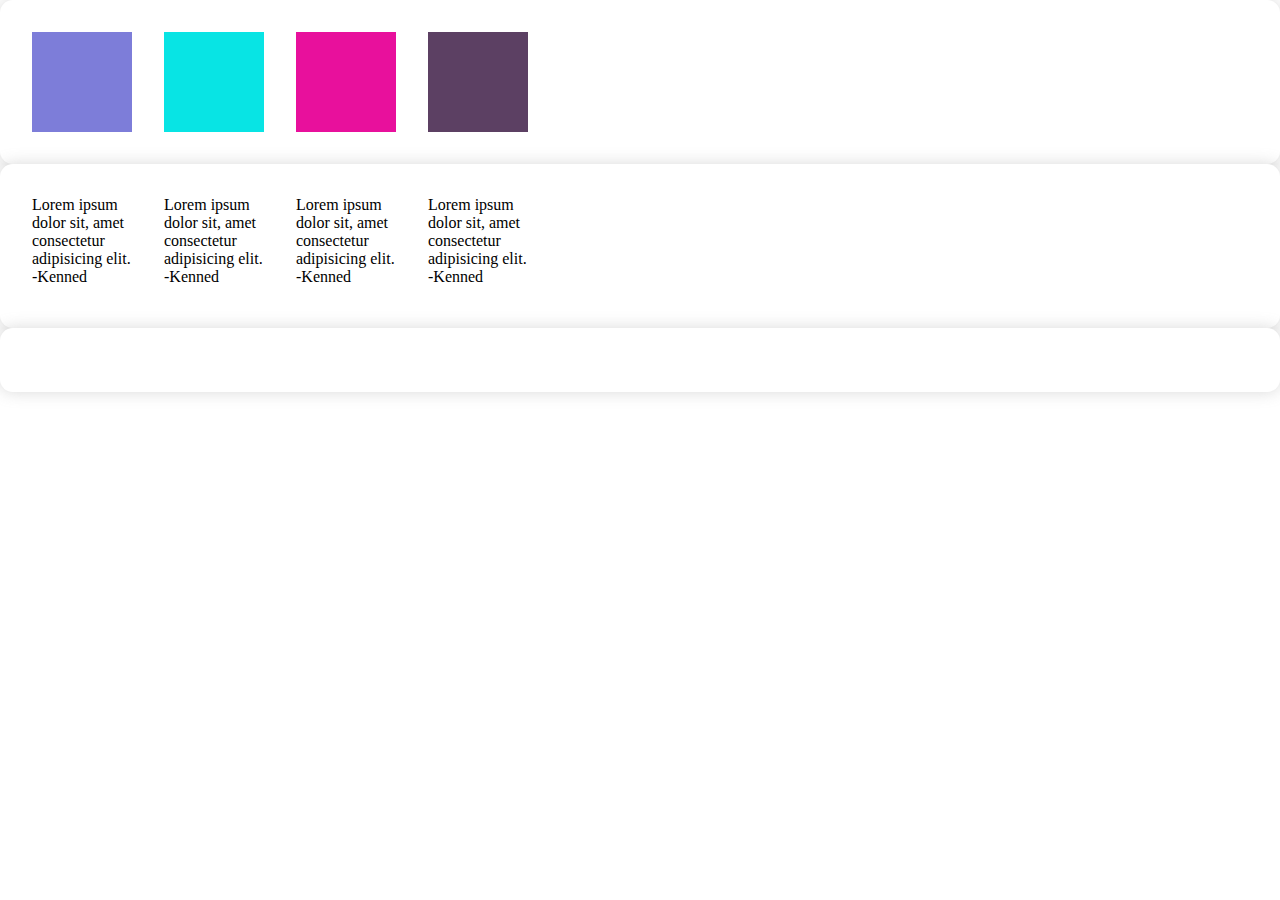
<file: index.html>
<!DOCTYPE html>
<html lang="pt-br">
<head>
    <meta charset="UTF-8">
    <meta http-equiv="X-UA-Compatible" content="IE=edge">
    <meta name="viewport" content="width=device-width, initial-scale=1.0">
    <title>Flexbor Tutorial</title>
    <link rel="stylesheet" href="style.css">
</head>
<body>
    <div class="container">
        <div class="items item1"></div>
        <div class="items item2"></div>
        <div class="items item3"></div>
        <div class="items item4"></div>
    </div>
    <div class="container">
        <div class="items"><p>Lorem ipsum dolor sit, amet consectetur adipisicing elit. <br><span>-Kenned</span></p></div>
        <div class="items"><p>Lorem ipsum dolor sit, amet consectetur adipisicing elit. <br><span>-Kenned</span></p></div>
        <div class="items"><p>Lorem ipsum dolor sit, amet consectetur adipisicing elit. <br><span>-Kenned</span></p></div>
        <div class="items"><p>Lorem ipsum dolor sit, amet consectetur adipisicing elit. <br><span>-Kenned</span></p></div>
    </div>
    <div class="container">
        <div class="quote"></div>
        <div class="quote"></div>
        <div class="quote"></div>
    </div>
</body>
</html>
</file>
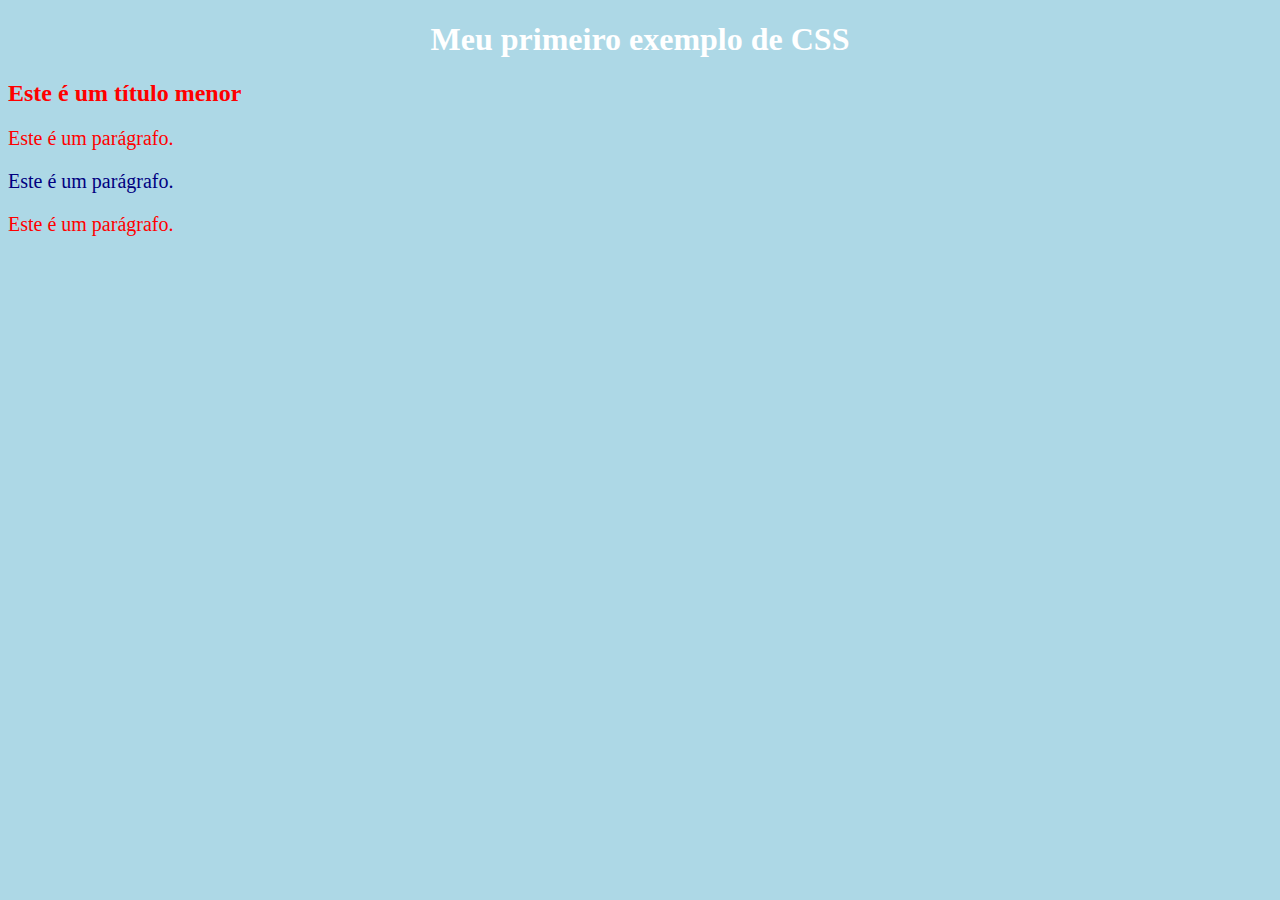
<file: exemplos/exe1.html>
<!DOCTYPE html>
<html lang="en">
<head>
    <meta charset="UTF-8">
    <meta http-equiv="X-UA-Compatible" content="IE=edge">
    <meta name="viewport" content="width=device-width, initial-scale=1.0">
    <title>Meu primeiro exemplo de CSS</title>
</head>
<style>
    body {
        background-color: lightblue;
    }

    h1 {
        color: white;
        text-align: center;
    }

    h2, p {
        color: red;
    }

    p {
        font-family: verdana;
        font-size: 20px;
    }

    #para1 {
        color: navy;
    }

    .colortext {
        color: red;
    }
</style>
<body>
    <h1>Meu primeiro exemplo de CSS</h1>
    <h2>Este é um título menor</h2>
    <p>Este é um parágrafo.</p>
    <p id="para1">Este é um parágrafo.</p> <!-- id = # -->
    <p class="colortext">Este é um parágrafo.</p> <!-- class = . -->
</body>
</html>
</file>
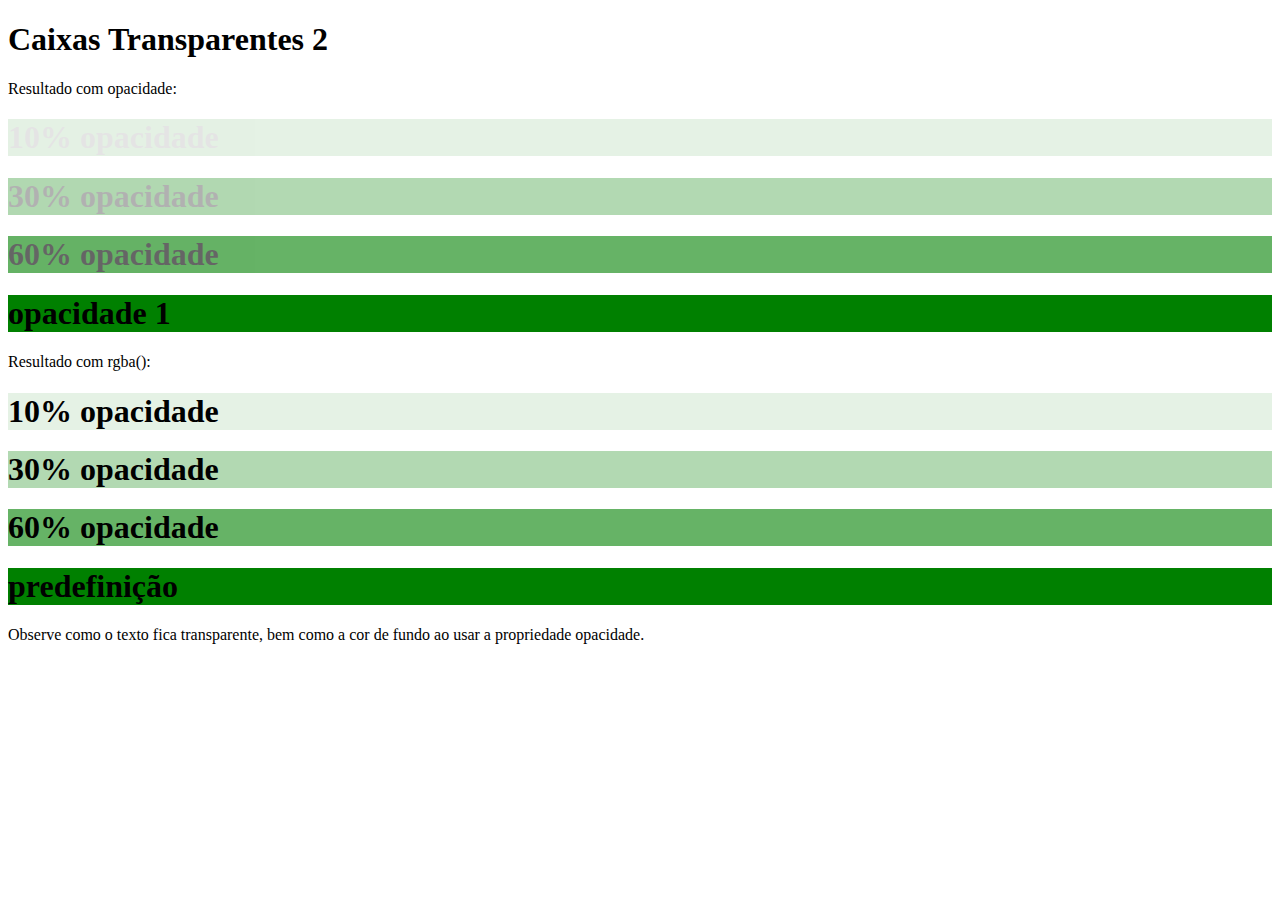
<file: exemplos/exe2.html>
<!DOCTYPE html>
<html lang="en">
<head>
    <meta charset="UTF-8">
    <meta http-equiv="X-UA-Compatible" content="IE=edge">
    <meta name="viewport" content="width=device-width, initial-scale=1.0">
    <title>Caixas Transparentes 2</title>
</head>
<style>
    div {
      background: rgb(0, 128, 0);
    }
    
    div.primeiro {
      background: rgba(0, 128, 0, 0.1);
    }
    
    div.segundo {
      background: rgba(0, 128, 0, 0.3);
    }
    
    div.terceiro {
      background: rgba(0, 128, 0, 0.6);
    }
    </style>
<body>
    <h1>Caixas Transparentes 2</h1>

<p>Resultado com opacidade:</p>

<div style="opacity:0.1;">
  <h1>10% opacidade</h1>
</div>

<div style="opacity:0.3;">
  <h1>30% opacidade</h1>
</div>

<div style="opacity:0.6;">
  <h1>60% opacidade</h1>
</div>

<div>
  <h1>opacidade 1</h1>
</div>

<p>Resultado com rgba():</p>

<div class="primeiro">
  <h1>10% opacidade</h1>
</div>

<div class="segundo">
  <h1>30% opacidade</h1>
</div>

<div class="terceiro">
  <h1>60% opacidade</h1>
</div>

<div>
  <h1>predefinição</h1>
</div>

<p>Observe como o texto fica transparente, bem como a cor de fundo ao usar a propriedade opacidade.</p>
</body>
</html>
</file>
<file: style.css>
* {
    box-sizing: border-box;
    padding: 0;
    margin: 0;
}

body {
}

.container {
    background: white;
    padding: 2rem;
    border-radius: .8rem;
    box-shadow: 0 0 1rem 0 rgba(136, 136, 136, 0.316);
    display: flex;
    gap: 2rem;
}

.items {
    height: 100px;
    width: 100px;
}

.item1 {
    background: rgb(125, 125, 217);
}

.item2 {
    background: rgb(8, 228, 228);
}

.item3 {
    background: rgb(232, 16, 156);
}

.item4 {
    background: rgb(92, 64, 99);
}
</file>
